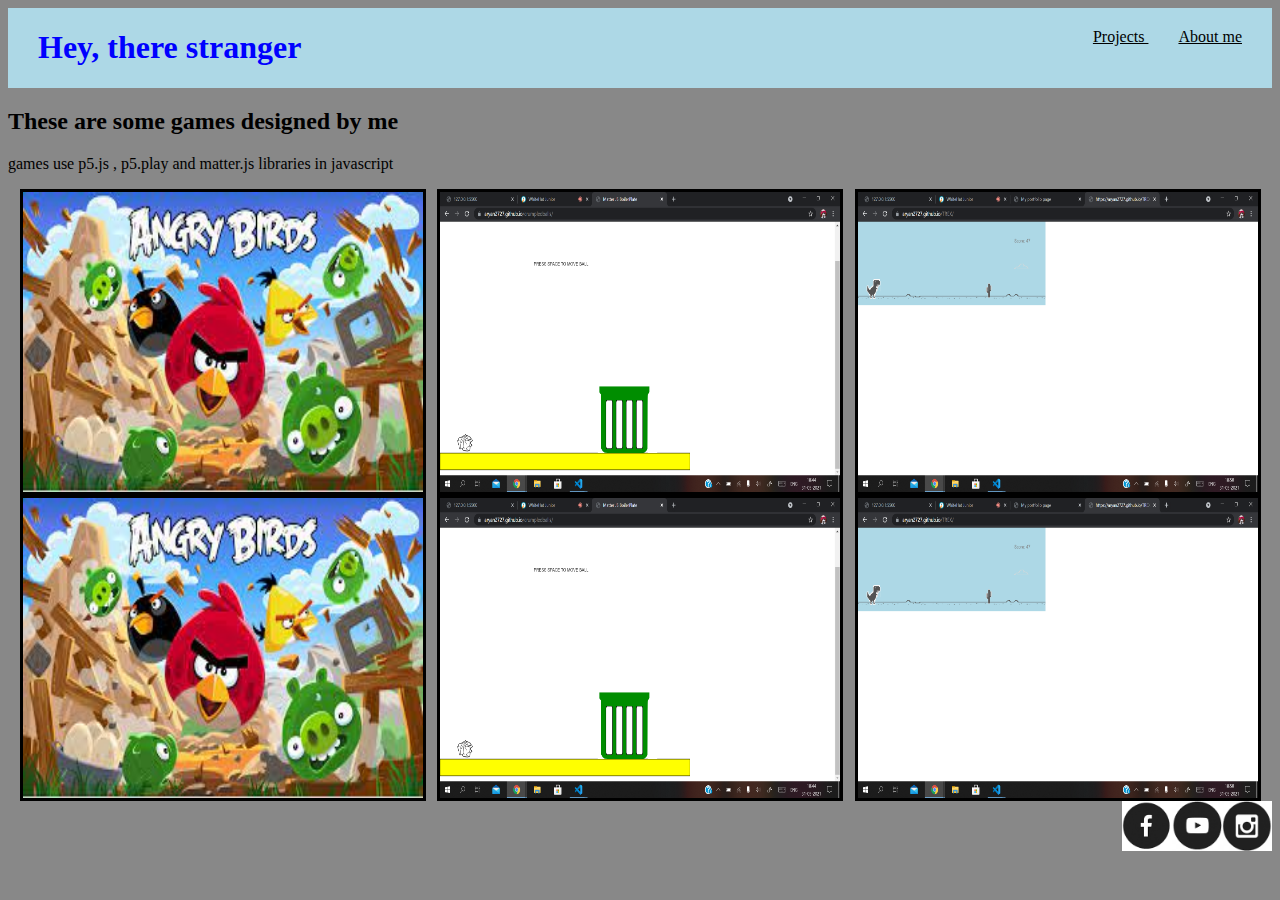
<file: index.html>
<html>
    <head>
        <title> My portfolio page </title>
    <link rel = "stylesheet"
    type="text/css"
    href="style.css"></link>
    </head>
    <body>
        <div class = "header">
                    <h1> Hey, there stranger </h1>
                    <div class = "menu">                    
                    <a href="index.html"> Projects </a>
                    <a href="aboutme.html"> About me </a>
        </div>
    </div>
    <h2> These are some games designed by me </h2>
    <p> games use p5.js , p5.play and matter.js libraries in javascript </p>
    <div class = "grid">
        <div class = "item">
    <a href="https://aryan2727.github.io/angry-birds1/"><img src="angry birds.jpg" width = 400 height = 300></img></a>
    <p> Angry Birds Game</p>
    </div>
    <div class = "item">
    <a href="https://aryan2727.github.io/crumpledballs/"><img src="dustbin.png" width = 400 height = 300></img></a>
    <p> Crumpled Balls</p>
    </div>
    <div class = "item">
    <a href="https://aryan2727.github.io/TREX/"><img src="trex.png" width = 400 height = 300></img></a>
    <p> Trex </p>
    </div>
    <div class = "item">
    <a href="https://aryan2727.github.io/angry-birds1/"><img src="angry birds.jpg" width = 400 height = 300></img></a>
    <p> Angry Birds Game</p>
    </div>
    <div class = "item">
    <a href="https://aryan2727.github.io/crumpledballs/"><img src="dustbin.png" width = 400 height = 300></img></a>
    <p> Crumpled Balls</p>
    </div>
    <div class = "item">
    <a href="https://aryan2727.github.io/TREX/"><img src="trex.png" width = 400 height = 300></img></a>
    <p> Trex </p>
    </div>
    </div>
    <div class = "footer"> 
        <a href="#"><img src="fb.png" width = 50 height = 50></img></a>
        <a href="#"><img src="youtube.png" width = 50 height = 50></img></a>
        <a href="#"><img src="insta.png" width = 50 height = 50></img></a>
    </div>
    </body>


</html>
</file>
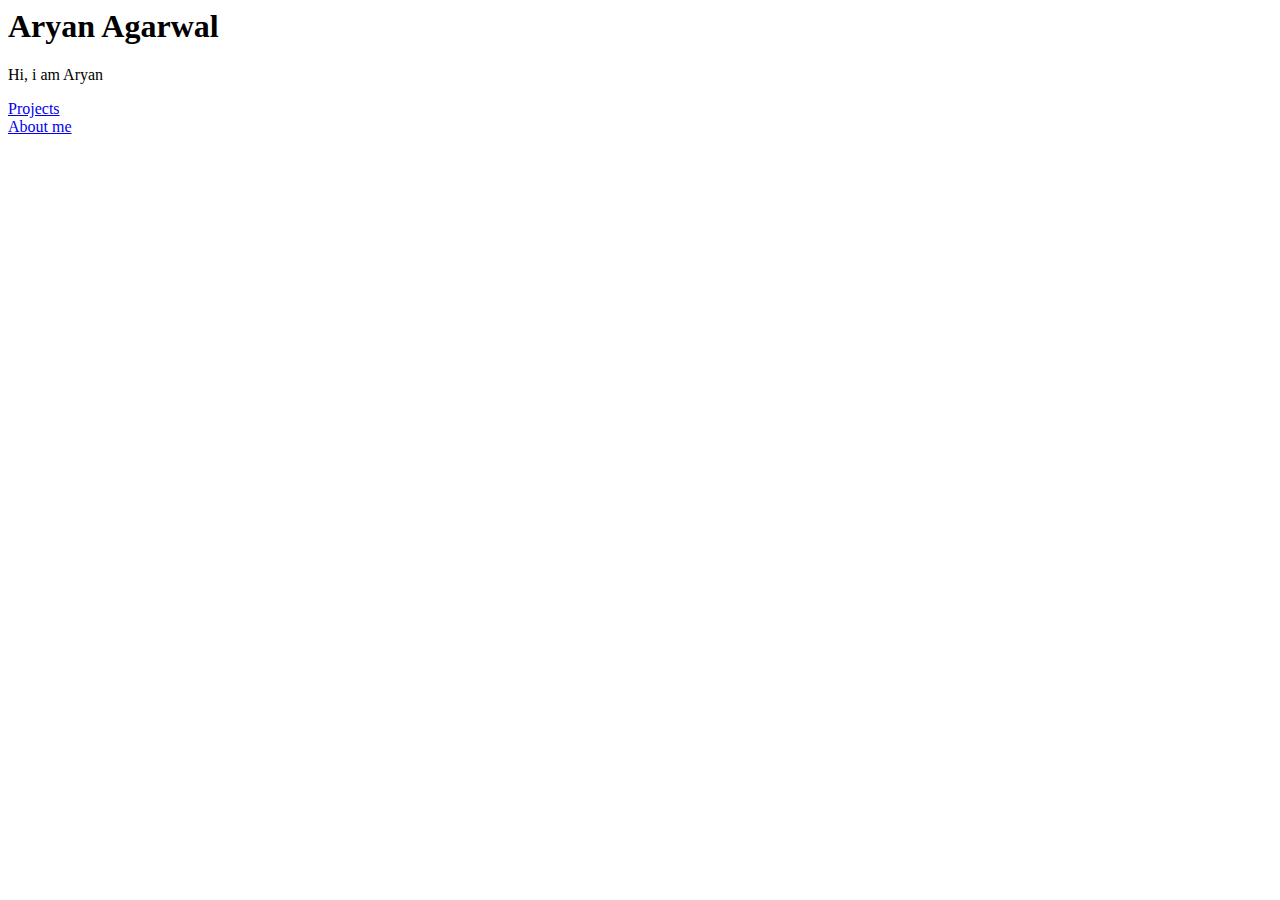
<file: aboutme.html>
<html>
    <head>
        <title> About Me </title>
    </head>
    <body>
        <h1> Aryan Agarwal </h1>
    <p> Hi, i am Aryan  </p>
    <a href="index.html"> Projects </a>
    <br>
    <a href="aboutme.html"> About me </a>
    </body>


</html>
</file>
<file: style.css>
h1{
    color : #0000ff ;
    margin-left : 30px
}
/**{
    border : solid
}*/
.header{
    background-color : lightblue ;
    display : flex ;
    justify-content : space-between ;
}

.grid{
    display : flex ;
    flex-wrap : wrap ;
    justify-content : space-evenly ; 
}
.footer{
    display : flex ;
    justify-content : flex-end ; 
}
.item{
    border : solid ;
    position : relative ;   
}
.item p{
    position : absolute ;
    top : 50% ;
    left : 50% ;
    transform : translate(-50%,-50%) ;
    opacity : 0 ;
}
.item:hover p{
    opacity: 1;
}
.item:hover img{
    opacity : 0.33 ;
}
body{
    background-color : #888888
}
.menu{
    margin-right: 30px ;
    margin-top : 20px ;
}
.menu a{
    margin-left : 30px ;
}
a:link{
    color : black ;
}
a:visited{
    color : black ;
}
</file>
